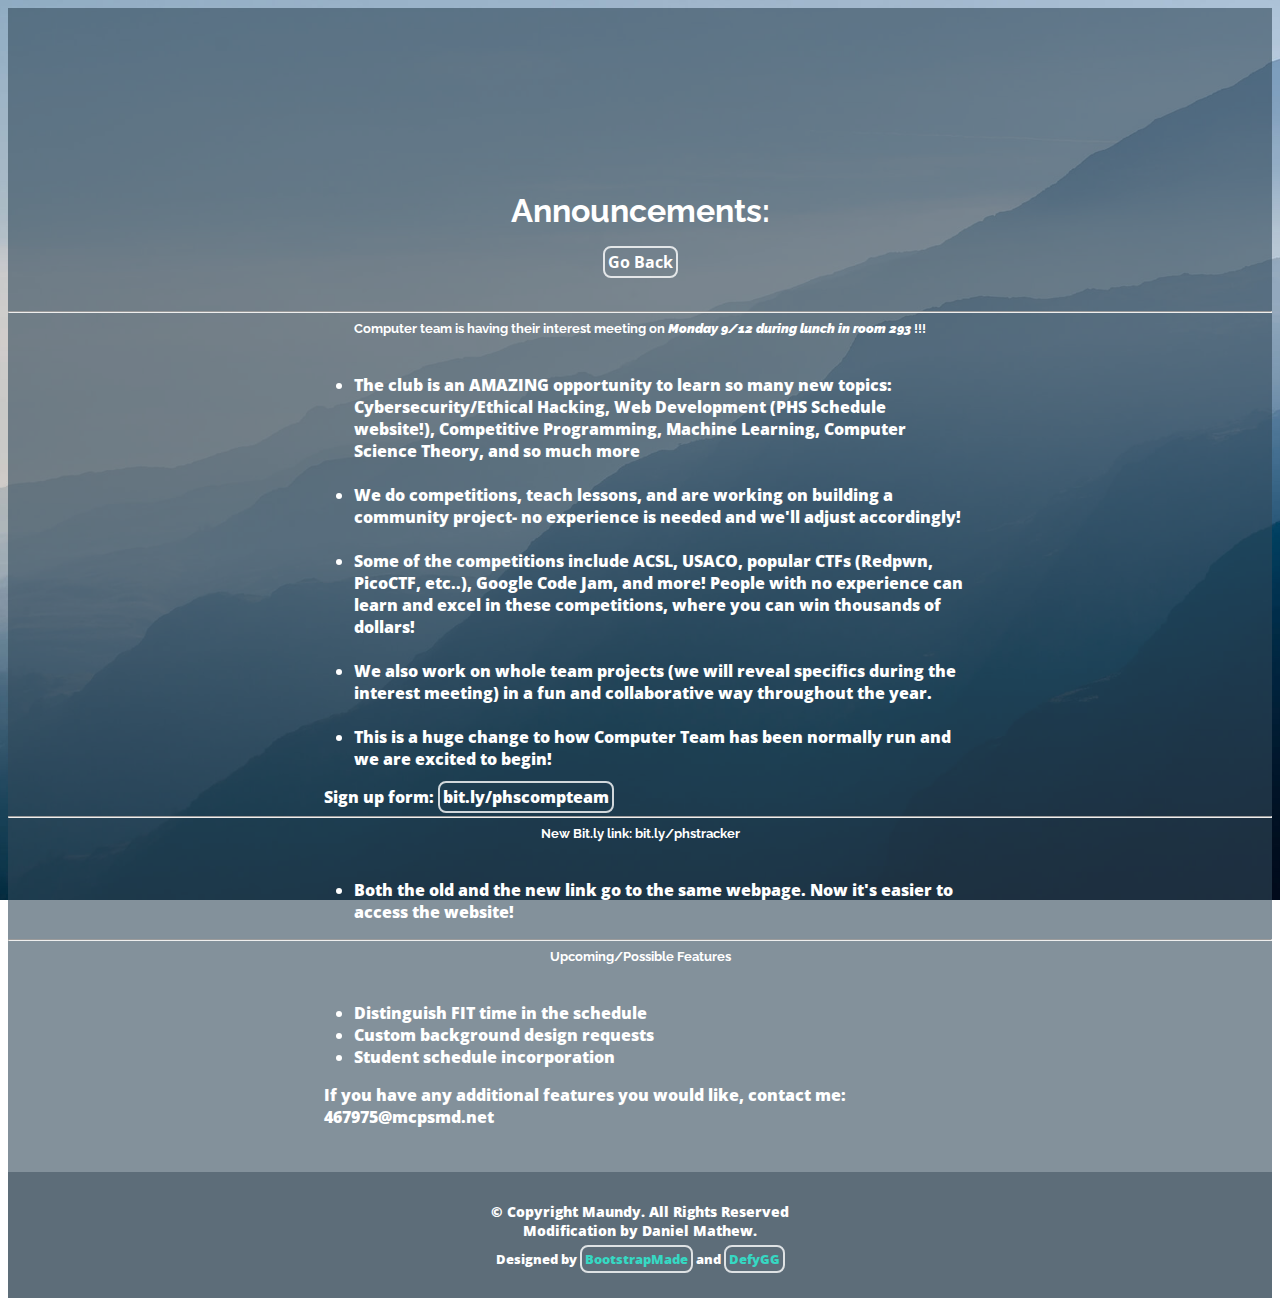
<file: announcements.html>
<!DOCTYPE html>
<html lang="en">

<head>
  <meta charset="utf-8">
  <meta content="width=device-width, initial-scale=1.0" name="viewport">
  <title>PHS Schedule</title>
  <meta content="" name="description">
  <meta content="" name="keywords">

  <!-- Favicons -->
  <link href="Icons8-Windows-8-Animals-Falcon.ico" rel="icon">


  <!-- Google Fonts -->
  <link href="https://fonts.googleapis.com/css?family=Open+Sans:300,300i,400,400i,600,600i,700,700i|Raleway:300,300i,400,400i,600,600i,700,700i" rel="stylesheet">

  <!-- Vendor CSS Files -->
  <link href="https://cdn.jsdelivr.net/npm/bootstrap@5.2.0/dist/css/bootstrap.min.css" rel="stylesheet" integrity="sha384-gH2yIJqKdNHPEq0n4Mqa/HGKIhSkIHeL5AyhkYV8i59U5AR6csBvApHHNl/vI1Bx" crossorigin="anonymous">
  <link rel="stylesheet" href="https://cdn.jsdelivr.net/npm/bootstrap-icons@1.3.0/font/bootstrap-icons.css">
  <link rel="stylesheet" type="text/css" href="main.css">
<META HTTP-EQUIV="refresh" CONTENT="60*60*24">
<style>

/*html{
  height: 100%;
}*/
/*body{
  min-height: 150%;
}
body{
  min-height: 200vh;
}*/
</style>
</head>

<body>

  <!-- ======= Header ======= -->
  <header id="header" class="d-flex align-items-center">
   
  </header><!-- End #header -->

  <main id="main">
      <div class="container">
        <div class="section-title">
          <h1 class = "stype" >Announcements:</h1>
          <a href="index.html"> <strong> Go Back <strong></a>
        </div>
        <hr>
        <div >
          <h5 style = "  margin: 0 auto; text-align: center;">Computer team is having their interest meeting on <i> <strong> Monday 9/12 during lunch in room 293</strong> </i> !!!</h5>
          <br>
           <ul>
            <li style = "  margin: 0 auto; inline-size: 50%; text-align: left-aligned;">The club is an AMAZING opportunity to learn so many new topics: Cybersecurity/Ethical Hacking, Web Development (PHS Schedule website!), Competitive Programming, Machine Learning, Computer Science Theory, and so much more</li> <br>
            <li style = "  margin: 0 auto; inline-size: 50%; text-align: left-aligned;">We do competitions, teach lessons, and are working on building a community project- <strong> no experience is needed and we'll adjust accordingly!</strong></li> <br>
            <li style = "  margin: 0 auto; inline-size: 50%; text-align: left-aligned;">Some of the competitions include ACSL, USACO, popular CTFs (Redpwn, PicoCTF, etc..), Google Code Jam, and more! People with no experience can learn and excel in these competitions, where you can win thousands of dollars!</li><br>
            <li style = "  margin: 0 auto; inline-size: 50%; text-align: left-aligned;">We also work on whole team projects (we will reveal specifics during the interest meeting) in a fun and collaborative way throughout the year.</li><br>
            <li style = "  margin: 0 auto; inline-size: 50%; text-align: left-aligned;">This is a huge change to how Computer Team has been normally run and we are excited to begin!</li>
          </ul> 

          <p style = "  margin: 0 auto; inline-size: 50%; text-align: left-aligned;">Sign up form: <a href="https://bit.ly/phscompteam"> bit.ly/phscompteam</a>
          </p>
        </div>
        <hr>
        <div >
          <h5 style = "  margin: 0 auto; text-align: center;">New Bit.ly link: bit.ly/phstracker</h5>
          <br>
          <ul>

          <li style = "  margin: 0 auto; inline-size: 50%; text-align: left-aligned;"> Both the old and the new link go to the same webpage. Now it's easier to access the website!</li>
        </ul>
        </div>
        <hr>
        <div >
          <h5 style = "  margin: 0 auto; text-align: center;">Upcoming/Possible Features</h5>
          <br>
          <ul>

          <li style = "  margin: 0 auto; inline-size: 50%; text-align: left-aligned;"> Distinguish FIT time in the schedule</li>
          <li style = "  margin: 0 auto; inline-size: 50%; text-align: left-aligned;"> Custom background design requests</li>
          <li style = "  margin: 0 auto; inline-size: 50%; text-align: left-aligned;"> Student schedule incorporation</li>

        </ul>
        <p style = "  margin: 0 auto; inline-size: 50%; text-align: left-aligned;">If you have any additional features you would like, contact me: 467975@mcpsmd.net</a>
        </div>

      </div>
      <br>
      <br>
  </main>
<footer id="footer">
    <div class="container">
      <div class="copyright">
        &copy; Copyright <strong><span>Maundy</span></strong>. All Rights Reserved
      </div>
      <div class="copyright">
        Modification by <strong><span>Daniel Mathew</span></strong>.
      </div>
      <div class="credits">
        Designed by <a href="https://bootstrapmade.com/">BootstrapMade</a> and <a href="https://github.com/DefyGG">DefyGG</a>
      </div>
    </div>
  </footer>
<script async src="https://www.googletagmanager.com/gtag/js?id=UA-146662310-1"></script>
</body>



</html>
</file>
<file: main.css>
/**
* Template Name: Maundy - v4.7.0
* Template URL: https://bootstrapmade.com/maundy-free-coming-soon-bootstrap-theme/
* Author: BootstrapMade.com
* License: https://bootstrapmade.com/license/
*/

/*--------------------------------------------------------------
# General
--------------------------------------------------------------*/
body {
  font-family: "Open Sans", sans-serif;
  color: #fff;
  background: url("bg.jpg") top center no-repeat;
  background-size: cover;
  position: relative;
}

body::before {
  content: "";
  position: absolute;
  left: 0;
  right: 0;
  top: 0;
  bottom: 0;
  background: rgba(49, 71, 89, 0.6);
}

@media (min-width: 1024px) {
  body {
    background-attachment: fixed;
  }
}

a {
  border: 2px solid rgba(255, 255, 255, 0.8);
  border-radius: 8px;
  padding: 3px;
  color: white;
  text-decoration: none;
}

a:hover {
  border: 2px solid rgba(0, 0, 0, 0.8);
  border-radius: 8px;
  color: black;
  text-decoration: none;
}

h1,
h2,
h3,
h4,
h5,
h6 {
  font-family: "Raleway", sans-serif;
}

#main {
  position: relative;
}

/*--------------------------------------------------------------
# Back to top button
--------------------------------------------------------------*/
.back-to-top {
  position: fixed;
  visibility: hidden;
  opacity: 0;
  right: 15px;
  bottom: 15px;
  z-index: 996;
  background: #24b7a4;
  width: 40px;
  height: 40px;
  border-radius: 50px;
  transition: all 0.4s;
}

.back-to-top i {
  font-size: 28px;
  color: #fff;
  line-height: 0;
}

.back-to-top:hover {
  background: #2ed6c0;
  color: #fff;
}

.back-to-top.active {
  visibility: visible;
  opacity: 1;
}

/*--------------------------------------------------------------
# Header
--------------------------------------------------------------*/
#header {
  position: relative;
  width: 100%;
  padding: 70px 0;
  /* countdown */
}

#header h1 {
  margin: 0 0 5px 0;
  font-size: 48px;
  font-weight: 700;
  line-height: 56px;
  color: #fff;
}
/*#main a:link {
  color: black;
  background-color: transparent;
  margin: 0 0 10px 0;
  text-decoration: none;
}

#main a:visited {
  color: black;
  background-color: transparent;
  text-decoration: none;
  margin: 0 0 10px 0;
}

#main a:hover {
  color: white;
  background-color: transparent;
  text-decoration: underline;
  margin: 0 0 10px 0;
}

#main a:active {
  color: white;
  background-color: transparent;
  text-decoration: underline;
  margin: 0 0 10px 0;
}
#header a:link {
  color: black;
  background-color: transparent;
  margin: 0 0 10px 0;
  text-decoration: none;
}

#header a:visited {
  color: black;
  background-color: transparent;
  text-decoration: none;
  margin: 0 0 10px 0;
}

#header a:hover {
  color: white;
  background-color: transparent;
  text-decoration: underline;
  margin: 0 0 10px 0;
}

#header a:active {
  color: white;
  background-color: transparent;
  text-decoration: underline;
  margin: 0 0 10px 0;
}*/

#header h2 {
  color: #eee;
  margin-top: 15px;
  margin-bottom: 25px;
  font-size: 22px;
}

#header .countdown {
  margin-bottom: 20px;
}

#header .countdown div {
  text-align: center;
  border: 2px solid rgba(255, 255, 255, 0.8);
  border-radius: 8px;
  margin: 10px 10px;
  width: 100px;
  padding: 15px 0;
}

#header .countdown div h3 {
  font-weight: 700;
  font-size: 32px;
  margin-bottom: 15px;
}

#header .countdown div h4 {
  font-size: 16px;
  font-weight: 600;
}

@media (max-width: 575px) {
  #header .countdown div {
    width: 70px;
    padding: 10px 0;
    margin: 10px 8px;
  }

  #header .countdown div h3 {
    font-size: 28px;
    margin-bottom: 10px;
  }

  #header .countdown div h4 {
    font-size: 14px;
    font-weight: 500;
  }
}

#header .subscribe {
  font-size: 15px;
  text-align: center;
}

#header .subscribe h4 {
  font-size: 20px;
  font-weight: 600;
  color: #fff;
  position: relative;
  padding-bottom: 12px;
}

#header .subscribe .subscribe-form {
  min-width: 300px;
  margin-top: 10px;
  background: #fff;
  padding: 6px 10px;
  position: relative;
  border-radius: 50px;
  text-align: left;
}

#header .subscribe .subscribe-form input[type=email] {
  border: 0;
  padding: 4px 8px;
  width: calc(100% - 100px);
}

#header .subscribe .subscribe-form input[type=submit] {
  position: absolute;
  top: 0;
  right: -2px;
  bottom: 0;
  border: 0;
  background: none;
  font-size: 16px;
  padding: 0 20px;
  background: #24b7a4;
  color: #fff;
  transition: 0.3s;
  border-radius: 50px;
  box-shadow: 0px 2px 15px rgba(0, 0, 0, 0.1);
}

#header .subscribe .subscribe-form input[type=submit]:hover {
  background: #22ae9c;
}

#header .subscribe .error-message {
  display: none;
  color: #ed3c0d;
  text-align: center;
  padding: 15px;
  font-weight: 600;
}

#header .subscribe .sent-message {
  display: none;
  color: #18d26e;
  text-align: center;
  padding: 15px;
  font-weight: 600;
}

#header .subscribe .loading {
  display: none;
  text-align: center;
  padding: 15px;
}

#header .subscribe .loading:before {
  content: "";
  display: inline-block;
  border-radius: 50%;
  width: 24px;
  height: 24px;
  margin: 0 10px -6px 0;
  border: 3px solid #18d26e;
  border-top-color: #eee;
  -webkit-animation: animate-loading-notify 1s linear infinite;
  animation: animate-loading-notify 1s linear infinite;
}

@-webkit-keyframes animate-loading-notify {
  0% {
    transform: rotate(0deg);
  }

  100% {
    transform: rotate(360deg);
  }
}

@keyframes animate-loading-notify {
  0% {
    transform: rotate(0deg);
  }

  100% {
    transform: rotate(360deg);
  }
}

#header .social-links {
  margin-top: 40px;
}

#header .social-links a {
  font-size: 16px;
  color: #fff;
  margin: 0 3px;
  border-radius: 50%;
  width: 48px;
  height: 48px;
  transition: 0.3s;
  border: 1px solid rgba(255, 255, 255, 0.5);
  display: inline-flex;
  align-items: center;
  justify-content: center;
}

#header .social-links a i {
  line-height: 0;
}

#header .social-links a:hover {
  background: #24b7a4;
  border-color: #24b7a4;
}

/*--------------------------------------------------------------
# Navigation Menu
--------------------------------------------------------------*/
/**
* Desktop Navigation 
*/
.navbar {
  padding: 0;
}

.navbar ul {
  margin: 0;
  padding: 0;
  display: flex;
  list-style: none;
  align-items: center;
}

.navbar li {
  position: relative;
}

.navbar a,
.navbar a:focus {
  display: flex;
  align-items: center;
  justify-content: space-between;
  padding: 10px 0 10px 30px;
  font-family: "Raleway", sans-serif;
  font-size: 16px;
  font-weight: 700;
  color: #3a5469;
  white-space: nowrap;
  transition: 0.3s;
}

.navbar a i,
.navbar a:focus i {
  font-size: 12px;
  line-height: 0;
  margin-left: 5px;
}

.navbar a:hover,
.navbar .active,
.navbar .active:focus,
.navbar li:hover>a {
  color: #24b7a4;
}

.navbar .getstarted,
.navbar .getstarted:focus {
  background: #24b7a4;
  padding: 8px 20px;
  margin-left: 30px;
  border-radius: 4px;
  color: #fff;
}

.navbar .getstarted:hover,
.navbar .getstarted:focus:hover {
  color: #fff;
  background: #28ccb7;
}

.navbar .dropdown ul {
  display: block;
  position: absolute;
  left: 14px;
  top: calc(100% + 30px);
  margin: 0;
  padding: 10px 0;
  z-index: 99;
  opacity: 0;
  visibility: hidden;
  background: #fff;
  box-shadow: 0px 0px 30px rgba(127, 137, 161, 0.25);
  transition: 0.3s;
  border-radius: 4px;
}

.navbar .dropdown ul li {
  min-width: 200px;
}

.navbar .dropdown ul a {
  padding: 10px 20px;
  font-size: 15px;
  text-transform: none;
  font-weight: 600;
}

.navbar .dropdown ul a i {
  font-size: 12px;
}

.navbar .dropdown ul a:hover,
.navbar .dropdown ul .active:hover,
.navbar .dropdown ul li:hover>a {
  color: #24b7a4;
}

.navbar .dropdown:hover>ul {
  opacity: 1;
  top: 100%;
  visibility: visible;
}

.navbar .dropdown .dropdown ul {
  top: 0;
  left: calc(100% - 30px);
  visibility: hidden;
}

.navbar .dropdown .dropdown:hover>ul {
  opacity: 1;
  top: 0;
  left: 100%;
  visibility: visible;
}

@media (max-width: 1366px) {
  .navbar .dropdown .dropdown ul {
    left: -90%;
  }

  .navbar .dropdown .dropdown:hover>ul {
    left: -100%;
  }
}

/**
* Mobile Navigation 
*/
.mobile-nav-toggle {
  color: #314759;
  font-size: 28px;
  cursor: pointer;
  display: none;
  line-height: 0;
  transition: 0.5s;
}

.mobile-nav-toggle.bi-x {
  color: #fff;
}

@media (max-width: 991px) {
  .mobile-nav-toggle {
    display: block;
  }

  .navbar ul {
    display: none;
  }
}

.navbar-mobile {
  position: fixed;
  overflow: hidden;
  top: 0;
  right: 0;
  left: 0;
  bottom: 0;
  background: rgba(31, 45, 56, 0.9);
  transition: 0.3s;
}

.navbar-mobile .mobile-nav-toggle {
  position: absolute;
  top: 15px;
  right: 15px;
}

.navbar-mobile ul {
  display: block;
  position: absolute;
  top: 55px;
  right: 15px;
  bottom: 15px;
  left: 15px;
  padding: 10px 0;
  border-radius: 10px;
  background-color: #fff;
  overflow-y: auto;
  transition: 0.3s;
}

.navbar-mobile a,
.navbar-mobile a:focus {
  padding: 10px 20px;
  font-size: 15px;
  color: #314759;
}

.navbar-mobile a:hover,
.navbar-mobile .active,
.navbar-mobile li:hover>a {
  color: #24b7a4;
}

.navbar-mobile .getstarted,
.navbar-mobile .getstarted:focus {
  margin: 15px;
}

.navbar-mobile .dropdown ul {
  position: static;
  display: none;
  margin: 10px 20px;
  padding: 10px 0;
  z-index: 99;
  opacity: 1;
  visibility: visible;
  background: #fff;
  box-shadow: 0px 0px 30px rgba(127, 137, 161, 0.25);
}

.navbar-mobile .dropdown ul li {
  min-width: 200px;
}

.navbar-mobile .dropdown ul a {
  padding: 10px 20px;
}

.navbar-mobile .dropdown ul a i {
  font-size: 12px;
}

.navbar-mobile .dropdown ul a:hover,
.navbar-mobile .dropdown ul .active:hover,
.navbar-mobile .dropdown ul li:hover>a {
  color: #24b7a4;
}

.navbar-mobile .dropdown>.dropdown-active {
  display: block;
}

/*--------------------------------------------------------------
# Sections General
--------------------------------------------------------------*/
section {
  padding: 10px 0;
  overflow: hidden;
}

.section-bg {
  background-color: #d8f7f3;
}

.section-title {
  text-align: center;
  padding-bottom: 30px;
}

.section-title h2 {
  font-size: 32px;
  font-weight: bold;
  text-transform: uppercase;
  margin-bottom: 20px;
  padding-bottom: 20px;
  position: relative;
}

.section-title h2::after {
  content: "";
  position: absolute;
  display: block;
  width: 50px;
  height: 2px;
  background: #24b7a4;
  bottom: 0;
  left: calc(50% - 25px);
}

.section-title p {
  margin-bottom: 0;
}

/*--------------------------------------------------------------
# Contact Us
--------------------------------------------------------------*/
.about .icon-box {
  margin-bottom: 20px;
  text-align: center;
}

.about .icon {
  display: flex;
  justify-content: center;
  margin-bottom: 15px;
}

.about .icon i {
  color: #fff;
  font-size: 42px;
  line-height: 0;
}

.about .title {
  font-weight: 700;
  margin-bottom: 15px;
  font-size: 18px;
  text-transform: uppercase;
}

.about .title a {
  color: #fff;
  transition: 0.3s;
}

.about .description {
  line-height: 24px;
  font-size: 14px;
}

/*--------------------------------------------------------------
# Contact Us
--------------------------------------------------------------*/
.contact .info {
  border-top: 3px solid #24b7a4;
  border-bottom: 3px solid #24b7a4;
  padding: 30px;
  background: rgba(255, 255, 255, 0.06);
  width: 100%;
  box-shadow: 0 0 24px 0 rgba(0, 0, 0, 0.12);
}

.contact .info i {
  font-size: 20px;
  color: #fff;
  float: left;
  width: 44px;
  height: 44px;
  background: rgba(255, 255, 255, 1);
  display: flex;
  justify-content: center;
  align-items: center;
  border-radius: 50px;
  transition: all 0.3s ease-in-out;
}

.contact .info h4 {
  padding: 0 0 0 60px;
  font-size: 22px;
  font-weight: 600;
  margin-bottom: 5px;
}

.contact .info p {
  padding: 0 0 10px 60px;
  margin-bottom: 20px;
  font-size: 14px;
}

.contact .info .email p {
  padding-top: 5px;
}

.contact .info .social-links {
  padding-left: 60px;
}

.contact .info .social-links a {
  font-size: 18px;
  display: inline-block;
  background: #333;
  color: #fff;
  line-height: 1;
  padding: 8px 0;
  border-radius: 50%;
  text-align: center;
  width: 36px;
  height: 36px;
  transition: 0.3s;
  margin-right: 10px;
}

.contact .info .social-links a:hover {
  background: #24b7a4;
  color: #fff;
}

.contact .info .email:hover i,
.contact .info .address:hover i,
.contact .info .phone:hover i {
  background: #24b7a4;
  color: #fff;
}

.contact .php-email-form {
  width: 100%;
  border-top: 3px solid #24b7a4;
  border-bottom: 3px solid #24b7a4;
  padding: 30px;
  background: rgba(255, 255, 255, 0.06);
  box-shadow: 0 0 24px 0 rgba(0, 0, 0, 0.12);
}

.contact .php-email-form .form-group {
  padding-bottom: 8px;
}

.contact .php-email-form .validate {
  display: none;
  color: red;
  margin: 0 0 15px 0;
  font-weight: 400;
  font-size: 13px;
}

.contact .php-email-form .error-message {
  display: none;
  color: #fff;
  background: #ed3c0d;
  text-align: left;
  padding: 15px;
  font-weight: 600;
}

.contact .php-email-form .error-message br+br {
  margin-top: 25px;
}

.contact .php-email-form .sent-message {
  display: none;
  color: #fff;
  background: #18d26e;
  text-align: center;
  padding: 15px;
  font-weight: 600;
}

.contact .php-email-form .loading {
  display: none;
  background: #fff;
  text-align: center;
  padding: 15px;
}

.contact .php-email-form .loading:before {
  content: "";
  display: inline-block;
  border-radius: 50%;
  width: 24px;
  height: 24px;
  margin: 0 10px -6px 0;
  border: 3px solid #18d26e;
  border-top-color: #eee;
  -webkit-animation: animate-loading 1s linear infinite;
  animation: animate-loading 1s linear infinite;
}

.contact .php-email-form input,
.contact .php-email-form textarea {
  border-radius: 0;
  box-shadow: none;
  font-size: 14px;
}

.contact .php-email-form input {
  height: 44px;
}

.contact .php-email-form textarea {
  padding: 10px 12px;
}

.contact .php-email-form button[type=submit] {
  background: #24b7a4;
  border: 0;
  padding: 10px 24px;
  color: #fff;
  transition: 0.4s;
  border-radius: 50px;
}

.contact .php-email-form button[type=submit]:hover {
  background: #36d8c3;
}

@-webkit-keyframes animate-loading {
  0% {
    transform: rotate(0deg);
  }

  100% {
    transform: rotate(360deg);
  }
}

@keyframes animate-loading {
  0% {
    transform: rotate(0deg);
  }

  100% {
    transform: rotate(360deg);
  }
}

/*--------------------------------------------------------------
# Footer
--------------------------------------------------------------*/
#footer {
  background: rgba(38, 55, 69, 0.4);
  padding: 30px 0;
  color: #fff;
  font-size: 14px;
  position: relative;
}

#footer .copyright {
  text-align: center;
}

#footer .credits {
  padding-top: 10px;
  text-align: center;
  font-size: 13px;
  color: #fff;
}

#footer .credits a {
  color: #36d8c3;
}
</file>
